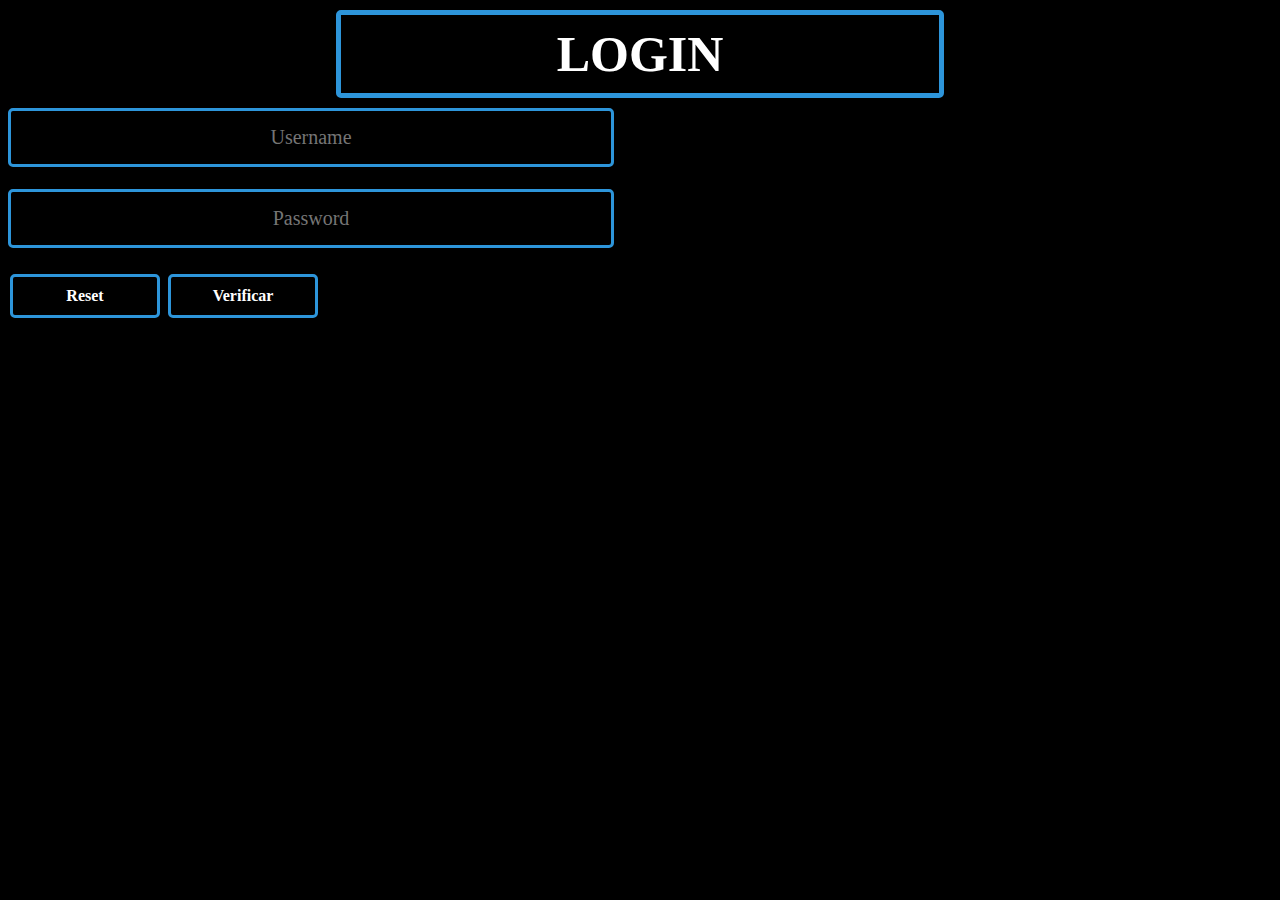
<file: index.html>
<!DOCTYPE html>
<html lang="pt">
<head>
    <meta charset="UTF-8">
    <meta name="viewport" content="width=device-width, initial-scale=1.0">
    <title>Private Page</title>
    <link rel="stylesheet" href="style.css">
    <script src="script.js"></script>
    <link rel="apple-touch-icon" href='login_1.png'>
    <link rel="icon" type="image/png" href='login_1.png'>
    <link rel="shortcut icon" href='login_1.png' type="image/x-icon">
    

</head>
<body>
    <h1>LOGIN</h1>
    <form action='' onsubmit="checkl(event)">
        <input type='text' name='username' placeholder='Username' required>
        <h5></H5>
        <input type='password' name='password' placeholder='Password' required>
        <h5></h5>
        <button type="reset">Reset</button>
        <button type="submit">Verificar</button>
        <h5></h5>
    </form>

</body>
</html>
</file>
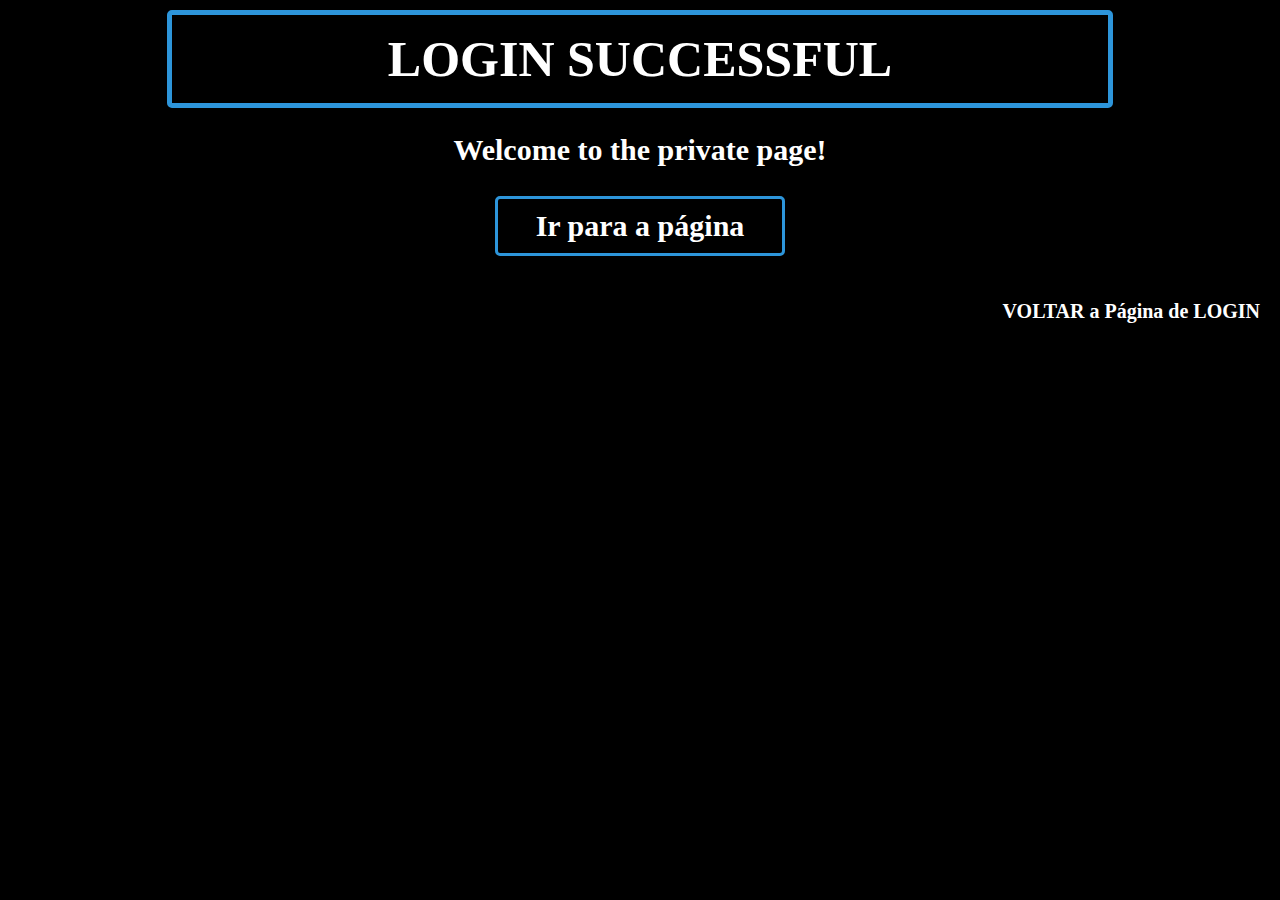
<file: goto/goto.html>
<!DOCTYPE html>
<html lang="pt">
<head>
    <meta charset="UTF-8">
    <meta name="viewport" content="width=device-width, initial-scale=1.0">
    <title>Private Page</title>
    <link rel="stylesheet" href="goto.css">
    <script src="goto.js"></script>
    <link rel="apple-touch-icon" href='login_1.png'>
    <link rel="icon" type="image/png" href='login_1.png'>
    <link rel="shortcut icon" href='login_1.png' type="image/x-icon">
    

</head>
<body>
    <h1>LOGIN SUCCESSFUL</h1>
    <h2>Welcome to the private page!</h2>
    <button onclick="window.location.href = '../private/private.html';">Ir para a página</button>
    <p>
        <a href="index.html">VOLTAR a Página de LOGIN</a>
    </p>

</body>
</html>
</file>
<file: style.css>
button{
    background-color:rgb(0, 0, 0);
    border: solid 1px black;
    border-radius: 5px;
    color: rgb(255, 255, 255);
    padding: 10px 20px;
    text-align: center;
    text-decoration: none;
    display: inline-block;
    font-size: 16px;
    margin: 4px 2px;
    cursor: pointer;
    width: 150px;
    font-family: 'Open Sans';
    font-weight: bold;
    transition: 0.5s;
    border: solid 3px rgb(45, 149, 218);

}

body {
    background-color: rgb(0, 0, 0);
}


button:hover {
    background-color: rgb(0, 0, 0);
    color: white;
    font-size: 20px;
    border: solid 2px rgb(255, 26, 26);
    transition: 0.5s;
    align-items: center;
    text-align: center;

}

input{
    border: rgb(45, 149, 218) solid 3px;
    border-radius: 5px;
    padding: 15px 200px;
    text-align: center;
    text-decoration: none;
    display: inline-block;
    font-size: 20px;
    cursor: text;
    width: 200px;
    background-color: black;
    color: aqua;
    font-family: 'Open Sans';
    transition: 0,5s;

}

input:hover {
    background-color: rgb(0, 0, 0);
    color: white;
    font-size: 25px;
    border: solid 2px rgb(255, 26, 26);
    transition: 0.5s;
    align-items: center;
    text-align: center;
    transition;
    font-weight: bold;
}


input:focus {
    background-color: rgb(0, 0, 0);
    color: white;
    font-size: 20px;
    border: solid 4px rgb(255, 26, 26);
    transition: 0.3s;
    align-items: center;
    text-align: center;
    color: aqua;

}

h1 {
    font-family: 'Open Sans';
    font-size: 50px;
    text-align: center;
    background-color: black;
    margin: 10px auto;
    width: 45%;
    color: white;
    padding: 10px 15px;
    border-radius: 5px;
    border: solid 5px rgb(45, 149, 218);
    box-shadow: 0 0 10px rgba(0, 0, 0, 0.5);
    transition: 0.5s;
}

h1:hover {
    background-color: rgb(0, 0, 0);
    color: white;
    font-size: 60px;
    border: solid 4px rgb(255, 26, 26);
    transition: 0.3s;
    align-items: center;
    text-align: center;
    color: aqua;
    width: 50%;
}
</file>
<file: goto/goto.css>
h1 {
    font-family: 'Open Sans';
    font-size: 50px;
    text-align: center;
    background-color: black;
    margin: 10px auto;
    width: 70%;
    color: white;
    padding: 15px 20px;
    border-radius: 5px;
    border: solid 5px rgb(45, 149, 218);
    box-shadow: 0 0 10px rgba(0, 0, 0, 0.5);
    transition: 0.5s;
}

h1:hover {
    background-color: rgb(0, 0, 0);
    color: white;
    font-size: 60px;
    border: solid 4px rgb(255, 26, 26);
    transition: 0.3s;
    align-items: center;
    text-align: center;
    color: aqua;
}

body {
    background-color: black;
    color: white;
    font-family: 'Open Sans';
    font-size: 20px;
    text-align: center;
    margin: 0;
    padding: 0;
}

button:hover {
    background-color: rgb(0, 0, 0);
    color: white;
    font-size: 35px;
    border: solid 2px rgb(255, 26, 26);
    transition: 0.5s;
    align-items: center;
    text-align: center;
    width: 350px;
}


button{
    background-color:rgb(0, 0, 0);
    border: solid 1px black;
    border-radius: 5px;
    color: rgb(255, 255, 255);
    padding: 10px 20px;
    text-align: center;
    text-decoration: none;
    display: inline-block;
    font-size: 30px;
    margin: 4px 2px;
    cursor: pointer;
    width: 290px;
    font-family: 'Open Sans';
    font-weight: bold;
    transition: 0.5s;
    border: solid 3px rgb(45, 149, 218);

}

a{
    color: rgb(255, 255, 255);
    font-size: 20px;
    font-family: 'Open Sans';
    font-weight: bold;
    transition: 0.5s;
    text-align: left;
    text-decoration: none;
    
} 

p{
    align-items: end;
    text-align: end;
    padding: 20px 20px;
    font-family: 'Open Sans';
}
</file>
